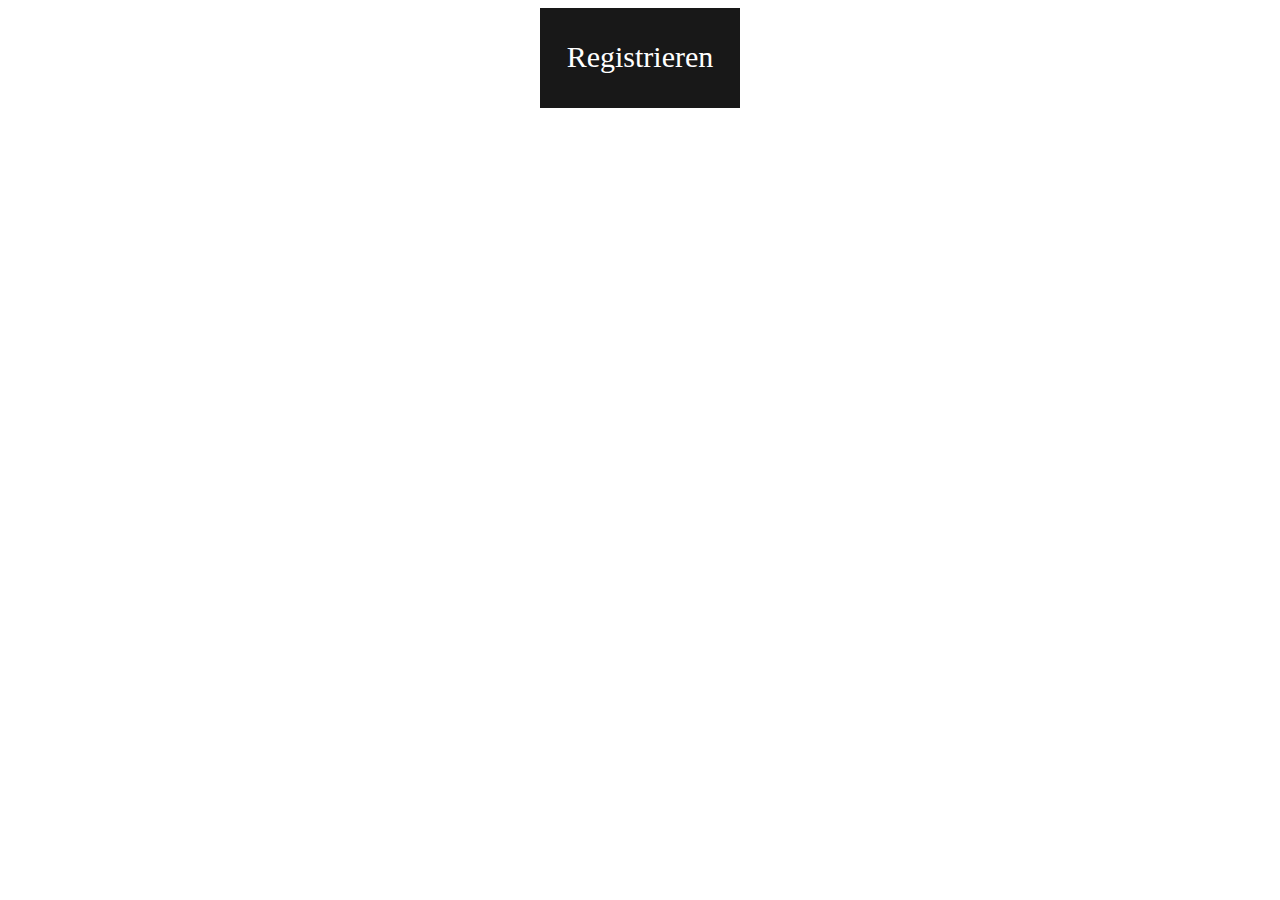
<file: Index.html>
<!DOCTYPE html><!DOCTYPE html>
<html lang="en">
<head>
    <meta charset="UTF-8">
    <meta http-equiv="X-UA-Compatible" content="IE=edge">
    <meta name="viewport" content="width=device-width, initial-scale=1.0">
    <link rel="stylesheet" href="css/style.css">
    <title>Document</title>
</head>
<body>
<button id="register-button" class="mainbtn">Registrieren</button>
<section id="register-section" class="modal hidden">
    <button id="register-close-modal-button" class="close" title="Close Modal">x</button>
    <form id="register-form" class="modal-content">
        <div class="container">
            <h1>Registrieren</h1>
            <p>Füllen Sie diese Felder aus, um registriert zu werden.</p>
            <hr>
            <input type="email" placeholder="Emailadresse eingeben" name="text1" id="register-email">
            <small id="register-email-hint" class="form-hint"></small>

            <div class="pw">
                <input type="password" placeholder="Passwort eingeben" name="register-password" id="register-password">
                <small id="register-password-hint" class="form-hint"></small>
            </div>
            <input type="password" placeholder="Passwort wiederholen" name="register-password-repeat" id="register-password-repeat">
            <small id="register-password-check-hint" class="form-hint"></small>


            <div class="clearfix">
                <button id="register-cancel-button" type="button" class="cancelbtn">Abbrechen</button>
                <button id="register-submit-button" type="submit" class="signupbtn" disabled>Registrieren</button>
            </div>
        </div>
    </form>
    <label for="check">
        <div class="input-container">
            <input type="checkbox" class="checkbox" id="check">
            <span class="checkbox-text">I'm not a robot</span>
        </div>
    </label>
</section>
<script src="js/main.js" type="text/javascript"></script>
<script src="writeJson/write.js" type="text/javascript"></script>
</body>
</html>
</file>
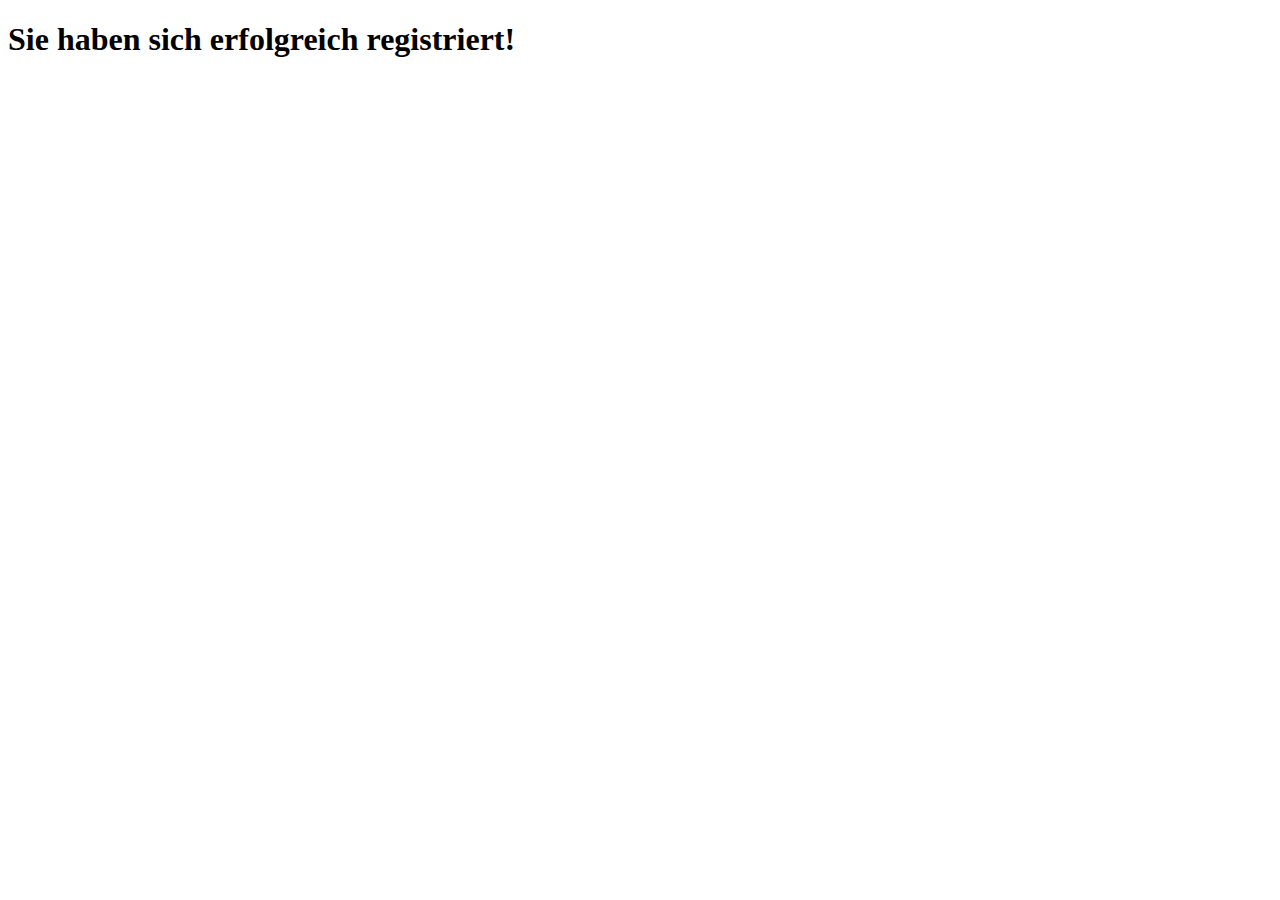
<file: erfolgreich/index1.html>
<!DOCTYPE html>
<html lang="en">
<head>
    <meta charset="UTF-8">
    <title>Sie haben sich erfolgreich registriert!</title>
</head>
<body>
<h1>Sie haben sich erfolgreich registriert!</h1>
</body>
</html>
</file>
<file: css/style.css>
body {font-family:"Helvetica";}
* {box-sizing: border-box;}

input{
    width: 100%;
    padding: 15px;
    margin: 5px 0 5px 0;
    display: inline-block;
    border: black;
    background: #f1f1f1;
}
.form-hint {
    margin-bottom: 10px;
    padding-left: 15px;
    display: block;
}
.form-hint.bad-hint {
    color: #f66;
}
.form-hint.good-hint{
    color: #6f6;
}
input.bad-input {
    background-color: #f66;
}

input.good-input {
    background-color: #6f6;
}

button {
    background-color: black;
    color: white;
    font-family: "Bodoni* 48 Medium";
    padding: 14px 20px;
    margin: 20px 0;
    border: none;
    cursor: pointer;
    width: 100%;
    opacity: 0.9;
}
button:disabled,
button[disabled]{
    border: 1px solid #999999;
    background-color: #cccccc;
    color: #666666;
    cursor: not-allowed;
    opacity: 1;
}

button:hover {
    opacity:1;
}

.mainbtn {
    text-align: center;
    margin: auto;
    display: flex;
    justify-content: center;
    width: 200px;
    height: 100px;
    padding-top: 32px;
    font-size: 30px;
}
.cancelbtn {
    padding: 14px 20px;
    background-color: lightsteelblue;
}
.signupbtn {
    padding: 14px 20px;
    background-color: darkseagreen;
}

.cancelbtn, .signupbtn {
    float: left;
    width: 50%;

}

.remember-me{
    width: 20px;
}

.container {
    padding: 16px;
}

.modal {
    display: block;
    position: fixed;
    z-index: 1;
    left: 0;
    top: 0;
    width: 100%;
    height: 100%;
    overflow: auto;
    background-color: #474e5d;
    padding-top: 10px;
}


.modal-content {
    background-color: #fefefe;
    margin: 5% auto 15% auto;
    border: 1px solid #888;
    width: 80%;
}
.hidden {
    display: none;
}

hr {
    border: 1px solid #f1f1f1;
    margin-bottom: 25px;
}


.close {
    text-align: right;
    font-size: 40px;
    font-weight: bold;
    color: #f1f1f1;
    font-family: Helvetica;
    background: none;
    border: none;
    padding: 0px 20px 0px 0px;
    margin: 0;
    cursor: pointer;
    outline: inherit;

}

.close:hover,
.close:focus {
    color: #f44336;
    cursor: pointer;
}


.clearfix::after {
    content: "";
    clear: both;
    display: table;
}


@media screen and (max-width: 300px) {
    .cancelbtn, .signupbtn {
        width: 100%;
    }
}
</file>
